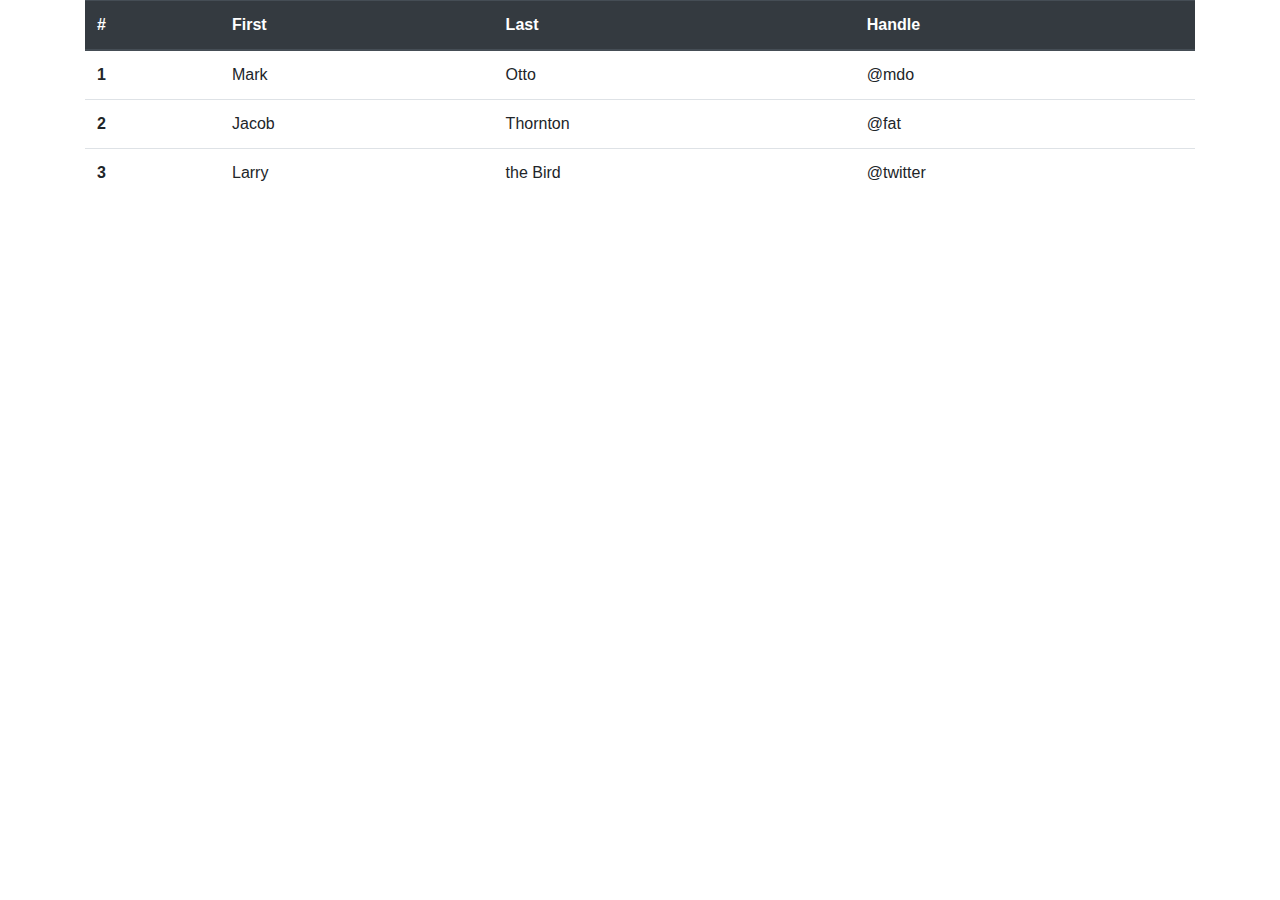
<file: Index.html>
﻿<!DOCTYPE html>
<html>
<head>
    <title></title>
	<meta charset="utf-8" />
    <meta name="viewport" content="width=device-width, initial-scale=1.0, minimum-scale=1.0, maximum-scale=1.0, user-scalable=no" />
    <meta name="format-detection" content="telephone=no" />
    <meta http-equiv="X-UA-Compatible" content="IE=edge" />
    <meta name="MobileOptimized" content="176" />
    <meta name="HandheldFriendly" content="True" />
    <meta name="robots" content="noindex,nofollow" />

    <link rel="stylesheet" href="Content/bootstrap-4.3.1.min.css" />
    <link rel="stylesheet" href="Content/font-awesome-4.7.0.min.css" />

    <script src="Content/js/jquery-3.4.1.min.js"></script>
    <script src="Content/js/bootstrap-4.3.1.min.js"></script>
    <script src="https://telegram.org/js/telegram-web-app.js"></script>
    <script>
        function setThemeClass() {
            document.documentElement.className = Telegram.WebApp.colorScheme;
        }
        Telegram.WebApp.onEvent('themeChanged', setThemeClass);
        setThemeClass();
    </script>
</head>
<body>
    <div class="container">
        <div class="row">
            <div class="col-sm">
                <table class="table">
                    <thead class="thead-dark">
                        <tr>
                            <th scope="col">#</th>
                            <th scope="col">First</th>
                            <th scope="col">Last</th>
                            <th scope="col">Handle</th>
                        </tr>
                    </thead>
                    <tbody>
                        <tr>
                            <th scope="row">1</th>
                            <td>Mark</td>
                            <td>Otto</td>
                            <td>@mdo</td>
                        </tr>
                        <tr>
                            <th scope="row">2</th>
                            <td>Jacob</td>
                            <td>Thornton</td>
                            <td>@fat</td>
                        </tr>
                        <tr>
                            <th scope="row">3</th>
                            <td>Larry</td>
                            <td>the Bird</td>
                            <td>@twitter</td>
                        </tr>
                    </tbody>
                </table>
            </div>
        </div>
    </div>
    
</body>
</html>
</file>
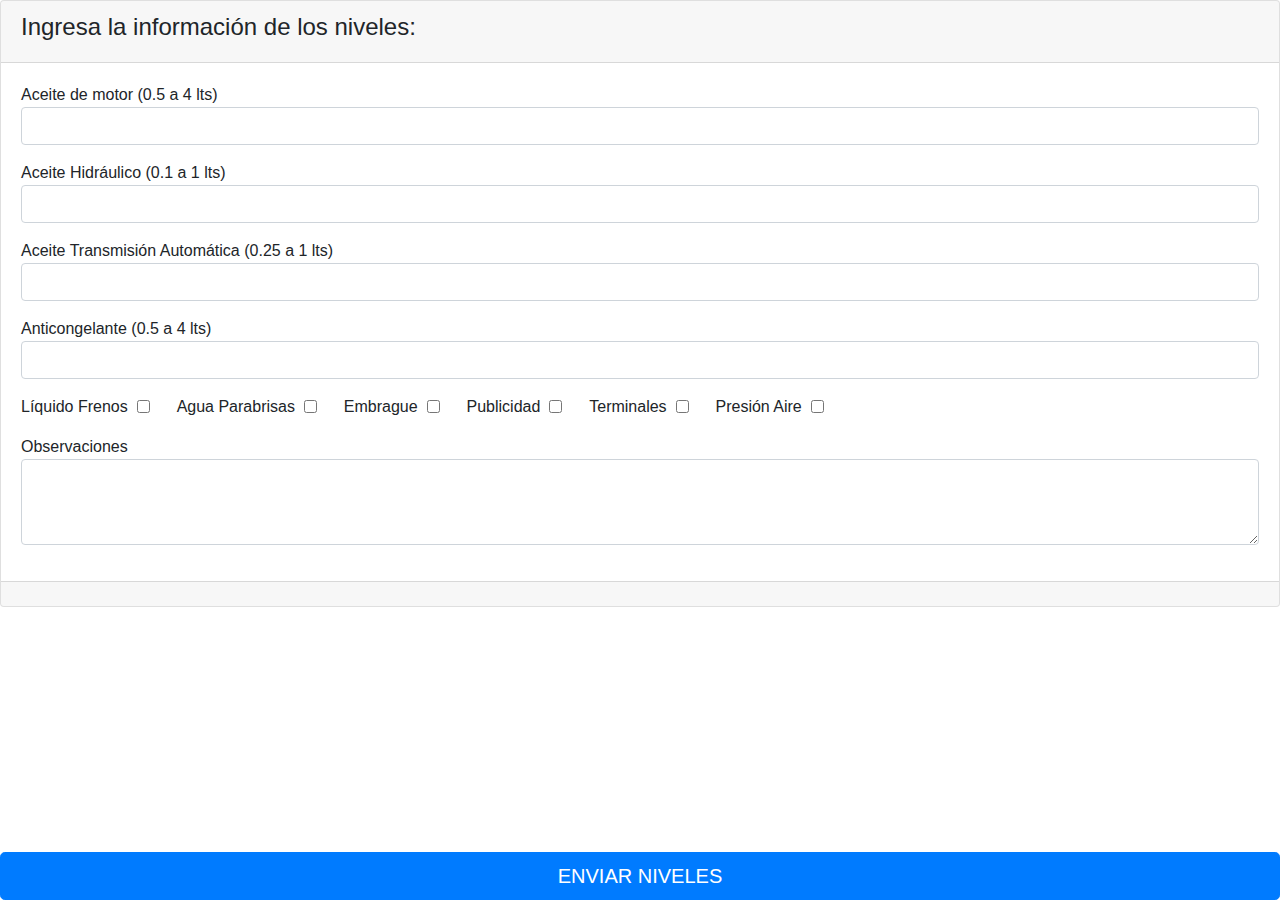
<file: tel-pages/Niveles.html>
﻿<!DOCTYPE html>
<html>
<head>
    <title></title>
	<meta charset="utf-8" />
    <meta name="viewport" content="width=device-width, initial-scale=1.0, minimum-scale=1.0, maximum-scale=1.0, user-scalable=no" />
    <meta name="format-detection" content="telephone=no" />
    <meta http-equiv="X-UA-Compatible" content="IE=edge" />
    <meta name="MobileOptimized" content="176" />
    <meta name="HandheldFriendly" content="True" />
    <meta name="robots" content="noindex,nofollow" />

    <link rel="stylesheet" href="../Content/bootstrap-4.3.1.min.css" />
    <link rel="stylesheet" href="../Content/font-awesome-4.7.0.min.css" />
	
	<!-- Load the Telegram Library before any other scripts-->
    <script src="https://telegram.org/js/telegram-web-app.js"></script>

    <script src="../Content/js/jquery-3.4.1.min.js"></script>
    <script src="../Content/js/bootstrap-4.3.1.min.js"></script>
</head>
<body >
	<form id="myForm" method="post">
		<section>
			<div class="row">
				<div id="btn_status" class="hint" style="display: none;" class="col-lg-12 col-md-12 col-sm-12">
				</div>
				<div class="col-lg-12 col-md-12 col-sm-12">
					<div class="card card-shadow">
						<div class="card-header">
							<h4>Ingresa la información de los niveles:</h4>
						</div>
						<div class="card-body">
							<div class="form-row">
								<div class="form-group  col-lg-12 col-md-12 col-sm-12">
									<span>Aceite de motor (0.5 a 4 lts)</span>
									<input type="number" id="txtAceitoMotor" name="txtAceitoMotor" min="0.5" max="4.0" step="0.5" class="form-control" onchange="validateRange(this)" required>
								</div>
								<div class="form-group  col-lg-12 col-md-12 col-sm-12">
									<span>Aceite Hidráulico (0.1 a 1 lts)</span>
									<input type="number" id="txtAceiteHidraulico" name="txtAceiteHidraulico" min="0.1" max="1" step="0.1" class="form-control" onchange="validateRange(this)" required>
								</div>
								<div class="form-group  col-lg-12 col-md-12 col-sm-12">
									<span>Aceite Transmisión Automática (0.25 a 1 lts)</span>
									<input type="number" id="txtAceiteTransmisionAut" name="txtAceiteTransmisionAut" min="0.25" max="1" step="0.25" class="form-control" onchange="validateRange(this)" required>
								</div>
								<div class="form-group  col-lg-12 col-md-12 col-sm-12">
									<span>Anticongelante (0.5 a 4 lts)</span>
									<input type="number" id="txtAnticongelante" name="txtAnticongelante" min="0.5" max="4" step="0.5" class="form-control" onchange="validateRange(this)" required>
								</div>
							</div>
							<div class="form-row">
								<div class="form-group col-auto">
									<div class="form-check form-check-inline">
										<span class="form-check-label">Líquido Frenos&nbsp;&nbsp;</span>
										<input type="checkbox" id="chkLiqFrenos" name="chkLiqFrenos" class="form-check-input">
									</div>
								</div>
								<div class="form-group  col-auto">
									<div class="form-check form-check-inline">
										<span class="form-check-label">Agua Parabrisas&nbsp;&nbsp;</span>
										<input type="checkbox" id="chkAguaP" name="chkAguaP" class="form-check-input">
									</div>
								</div>
								<div class="form-group  col-auto">
									<div class="form-check form-check-inline">
										<span class="form-check-label">Embrague&nbsp;&nbsp;</span>
										<input type="checkbox" id="chkEmbrague" name="chkEmbrague" class="form-check-input">
									</div>
								</div>
								<div class="form-group  col-auto">
									<div class="form-check form-check-inline">
										<span class="form-check-label">Publicidad&nbsp;&nbsp;</span>
										<input type="checkbox" id="chkPublicidadP" name="chkPublicidad" class="form-check-input">
									</div>
								</div>
								<div class="form-group  col-auto">
									<div class="form-check form-check-inline">
										<span class="form-check-label">Terminales&nbsp;&nbsp;</span>
										<input type="checkbox" id="chkTerminales" name="chkTerminales" class="form-check-input">
									</div>
								</div>
								<div class="form-group  col-auto">
									<div class="form-check form-check-inline">
										<span class="form-check-label">Presión Aire&nbsp;&nbsp;</span>
										<input type="checkbox" id="chkPresionAire" name="chkPresionAire" class="form-check-input">
									</div>
								</div>
							</div>
							<div class="form-row">
								<div class="form-group  col-lg-12 col-md-12 col-sm-12">
									<span>Observaciones</span>
									<textarea id="txtObservaciones" name="txtObservaciones" rows="3"  maxlength="200" class="form-control"></textarea>
								</div>
							</div>
						</div>
						<div class="card-footer ">
						</div>
					</div>
				</div>
				<div class="fixed-bottom">
					<input type="submit" value="ENVIAR NIVELES" class="btn btn-primary btn-lg btn-block" onclick="sendDataToBot()">
				</div>
			</div>
		</section>
	</form>
	
	<script type="application/javascript">
		
		function validateRange(me) {
			//console.log(me.id + ' ' + me.value);
			var value = me.value;
			switch (me.id) {
				case "txtAceitoMotor":
				case "txtAnticongelante":
					if(value == 0 || (value < 0.5 || value > 4))
						me.value = "0";
				break;
				case "txtAceiteHidraulico":
					if(value == 0 || (value < 0.1 || value > 1))
						me.value = "0";
				break;
				case "txtAceiteTransmisionAut":
					if(value == 0 || (value < 0.25 || value > 1))
						me.value = "0";
				break;
			}
		}
		
		function getJsonData() {
			var aceite_motor = $("#txtAceitoMotor").val();
			var aceite_hidraulico = $("#txtAceiteHidraulico").val();
			var aceite_transmision_aut = $("#txtAceiteTransmisionAut").val();
			var anticongelante = $("#txtAnticongelante").val();
			var frenos = $("#chkLiqFrenos").prop('checked');
			var agua_parabrisas = $("#chkAguaP").prop('checked');
			var embrague = $("#chkEmbrague").prop('checked');
			var publicidad = $("#chkPublicidadP").prop('checked');
			var terminales = $("#chkTerminales").prop('checked');
			var presion_aire = $("#chkPresionAire").prop('checked');
			var observaciones = $("#txtObservaciones").val();
			
			var json = { 'aceite_motor': aceite_motor,
						 'aceite_hidraulico': aceite_hidraulico,
						 'aceite_transmision_aut': aceite_transmision_aut,
						 'anticongelante': anticongelante,
						 'frenos': frenos,
						 'agua_parabrisas': agua_parabrisas,
						 'embrague': embrague,
						 'publicidad': publicidad,
						 'terminales': terminales,
						 'presion_aire': presion_aire,
						 'observaciones': observaciones
					   };
			return json;
		}
		
		function sendDataToBot() {
			var form = document.getElementById("myForm");
			if(form.checkValidity() == false)
				return;
			Telegram.WebApp.sendData(JSON.stringify(getJsonData()));
			//Telegram.WebApp.close();
		}
		
		const SgaApp = {
			initData: Telegram.WebApp.initData || '',
			initDataUnsafe: Telegram.WebApp.initDataUnsafe || {},
			//MainButton: Telegram.WebApp.MainButton,

			init(options) {
				//document.body.style.visibility = '';
				Telegram.WebApp.ready();
			},
			close() {
				Telegram.WebApp.close();
			}
		}

		SgaApp.init();
		
	</script>
    
</body>
</html>
</file>
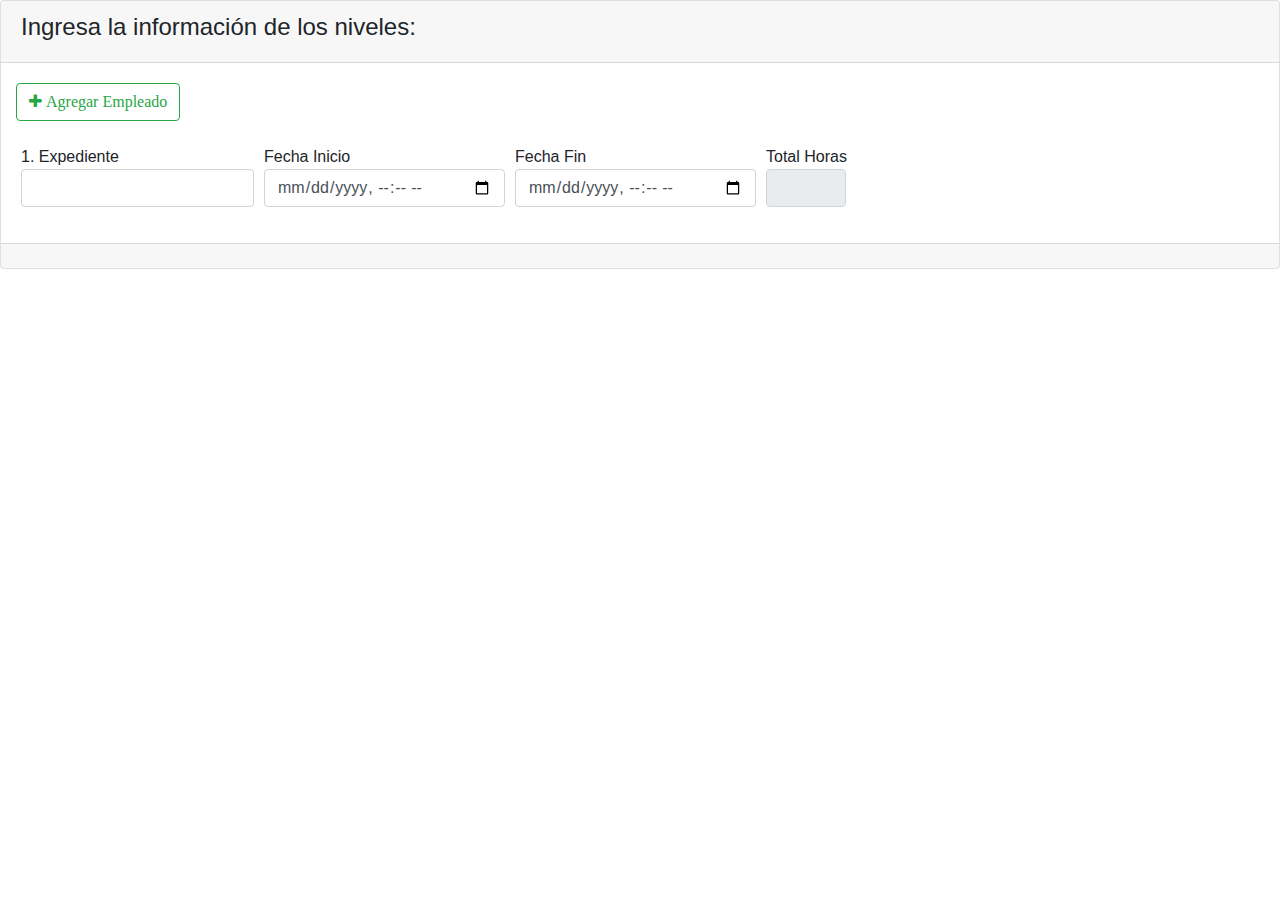
<file: tel-pages/te_empleados.html>
﻿<!DOCTYPE html>
<html>
<head>
    <title></title>
	<meta charset="utf-8" />
    <meta name="viewport" content="width=device-width, initial-scale=1.0, minimum-scale=1.0, maximum-scale=1.0, user-scalable=no" />
    <meta name="format-detection" content="telephone=no" />
    <meta http-equiv="X-UA-Compatible" content="IE=edge" />
    <meta name="MobileOptimized" content="176" />
    <meta name="HandheldFriendly" content="True" />
    <meta name="robots" content="noindex,nofollow" />

    <link rel="stylesheet" href="../Content/bootstrap-4.3.1.min.css" />
    <link rel="stylesheet" href="../Content/font-awesome-4.7.0.min.css" />
	
	<!-- Load the Telegram Library before any other scripts-->
    <script src="https://telegram.org/js/telegram-web-app.js"></script>

    <script src="../Content/js/jquery-3.4.1.min.js"></script>
    <script src="../Content/js/bootstrap-4.3.1.min.js"></script>
</head>
<body >
	<form id="myForm" method="post">
		<section>
			<div class="row">
				<div id="btn_status" class="hint" style="display: none;" class="col-lg-12 col-md-12 col-sm-12">
				</div>
				<div class="col-lg-12 col-md-12 col-sm-12">
					<div class="card card-shadow">
						<div class="card-header">
							<h4>Ingresa la información de los niveles:</h4>
						</div>
						<div class="card-body">
							<div class="form-row">
								<a href="#" id="lnkAgregarEmpleado" class="btn btn-outline-success" onclick="agregarEmpleado()">
								  <span class="fa fa-plus">&nbsp;Agregar Empleado</span>
								</a>
							</div><br />
							<div class="form-row">
								<div class="form-group col-auto">
									<span>1. Expediente</span>
									<input type="number" id="txtExpediente1" name="txtExpediente1" min="0" class="form-control" onchange="validarExpediente(this)" required>
								</div>
								<div class="form-group col-auto">
									<span>Fecha Inicio</span>
									<input type="datetime-local" id="txtFechaIni1" name="txtFechaIni1" class="form-control" onchange="validateRange(this)" required>
								</div>
								<div class="form-group col-auto">
									<span>Fecha Fin</span>
									<input type="datetime-local" id="txtFechaFin1" name="txtFechaFin1" class="form-control" onchange="validateRange(this)" required>
								</div>
								<div class="form-group col-auto">
									<span>Total Horas</span>
									<input type="text" id="txtTotalHoras1" name="txtTotalHoras1" class="form-control" style="width:80px" disabled></input>
								</div>
							</div>
							<div class="form-row" style="display: none" id="pnlEmpleado2">
								<div class="form-group col-auto">
									<span>2. Expediente</span>
									<input type="number" id="txtExpediente2" name="txtExpediente2" min="0" class="form-control" onchange="validarExpediente(this)" required>
								</div>
								<div class="form-group col-auto">
									<span>Fecha Inicio</span>
									<input type="datetime-local" id="txtFechaIni2" name="txtFechaIni2" class="form-control" onchange="validateRange(this)" required>
								</div>
								<div class="form-group col-auto">
									<span>Fecha Fin</span>
									<input type="datetime-local" id="txtFechaFin2" name="txtFechaFin2" class="form-control" onchange="validateRange(this)" required>
								</div>
								<div class="form-group col-auto">
									<span>Total Horas</span>
									<input type="text" id="txtTotalHoras2" name="txtTotalHoras2" class="form-control" style="width:80px" disabled></input>
								</div>
							</div>
							<div class="form-row" style="display: none" id="pnlEmpleado3">
								<div class="form-group col-auto">
									<span>3. Expediente</span>
									<input type="number" id="txtExpediente3" name="txtExpediente3" min="0" class="form-control" onchange="validarExpediente(this)" required>
								</div>
								<div class="form-group col-auto">
									<span>Fecha Inicio</span>
									<input type="datetime-local" id="txtFechaIni3" name="txtFechaIni3" class="form-control" onchange="validateRange(this)" required>
								</div>
								<div class="form-group col-auto">
									<span>Fecha Fin</span>
									<input type="datetime-local" id="txtFechaFin3" name="txtFechaFin3" class="form-control" onchange="validateRange(this)" required>
								</div>
								<div class="form-group col-auto">
									<span>Total Horas</span>
									<input type="text" id="txtTotalHoras3" name="txtTotalHoras3" class="form-control" style="width:80px" disabled></input>
								</div>
							</div>
							<div class="form-row" style="display: none" id="pnlEmpleado4">
								<div class="form-group col-auto">
									<span>4. Expediente</span>
									<input type="number" id="txtExpediente4" name="txtExpediente4" min="0" class="form-control" onchange="validarExpediente(this)" required>
								</div>
								<div class="form-group col-auto">
									<span>Fecha Inicio</span>
									<input type="datetime-local" id="txtFechaIni4" name="txtFechaIni4" class="form-control" onchange="validateRange(this)" required>
								</div>
								<div class="form-group col-auto">
									<span>Fecha Fin</span>
									<input type="datetime-local" id="txtFechaFin4" name="txtFechaFin4" class="form-control" onchange="validateRange(this)" required>
								</div>
								<div class="form-group col-auto">
									<span>Total Horas</span>
									<input type="text" id="txtTotalHoras4" name="txtTotalHoras4" class="form-control" style="width:80px" disabled></input>
								</div>
							</div>
							<div class="form-row" style="display: none" id="pnlEmpleado5">
								<div class="form-group col-auto">
									<span>5. Expediente</span>
									<input type="number" id="txtExpediente5" name="txtExpediente5" min="0" class="form-control" onchange="validarExpediente(this)" required>
								</div>
								<div class="form-group col-auto">
									<span>Fecha Inicio</span>
									<input type="datetime-local" id="txtFechaIni5" name="txtFechaIni5" class="form-control" onchange="validateRange(this)" required>
								</div>
								<div class="form-group col-auto">
									<span>Fecha Fin</span>
									<input type="datetime-local" id="txtFechaFin5" name="txtFechaFin5" class="form-control" onchange="validateRange(this)" required>
								</div>
								<div class="form-group col-auto">
									<span>Total Horas</span>
									<input type="text" id="txtTotalHoras5" name="txtTotalHoras5" class="form-control" style="width:80px" disabled></input>
								</div>
							</div>
							<div class="form-row" style="display: none" id="pnlEmpleado6">
								<div class="form-group col-auto">
									<span>6. Expediente</span>
									<input type="number" id="txtExpediente6" name="txtExpediente6" min="0" class="form-control" onchange="validarExpediente(this)" required>
								</div>
								<div class="form-group col-auto">
									<span>Fecha Inicio</span>
									<input type="datetime-local" id="txtFechaIni6" name="txtFechaIni6" class="form-control" onchange="validateRange(this)" required>
								</div>
								<div class="form-group col-auto">
									<span>Fecha Fin</span>
									<input type="datetime-local" id="txtFechaFin6" name="txtFechaFin6" class="form-control" onchange="validateRange(this)" required>
								</div>
								<div class="form-group col-auto">
									<span>Total Horas</span>
									<input type="text" id="txtTotalHoras6" name="txtTotalHoras6" class="form-control" style="width:80px" disabled></input>
								</div>
							</div>
							<div class="form-row" style="display: none" id="pnlEmpleado7">
								<div class="form-group col-auto">
									<span>7. Expediente</span>
									<input type="number" id="txtExpediente7" name="txtExpediente7" min="0" class="form-control" onchange="validarExpediente(this)" required>
								</div>
								<div class="form-group col-auto">
									<span>Fecha Inicio</span>
									<input type="datetime-local" id="txtFechaIni7" name="txtFechaIni7" class="form-control" onchange="validateRange(this)" required>
								</div>
								<div class="form-group col-auto">
									<span>Fecha Fin</span>
									<input type="datetime-local" id="txtFechaFin7" name="txtFechaFin7" class="form-control" onchange="validateRange(this)" required>
								</div>
								<div class="form-group col-auto">
									<span>Total Horas</span>
									<input type="text" id="txtTotalHoras7" name="txtTotalHoras7" class="form-control" style="width:80px" disabled></input>
								</div>
							</div>
							<div class="form-row" style="display: none" id="pnlEmpleado8">
								<div class="form-group col-auto">
									<span>8. Expediente</span>
									<input type="number" id="txtExpediente8" name="txtExpediente8" min="0" class="form-control" onchange="validarExpediente(this)" required>
								</div>
								<div class="form-group col-auto">
									<span>Fecha Inicio</span>
									<input type="datetime-local" id="txtFechaIni8" name="txtFechaIni8" class="form-control" onchange="validateRange(this)" required>
								</div>
								<div class="form-group col-auto">
									<span>Fecha Fin</span>
									<input type="datetime-local" id="txtFechaFin8" name="txtFechaFin8" class="form-control" onchange="validateRange(this)" required>
								</div>
								<div class="form-group col-auto">
									<span>Total Horas</span>
									<input type="text" id="txtTotalHoras8" name="txtTotalHoras8" class="form-control" style="width:80px" disabled></input>
								</div>
							</div>
							<div class="form-row" style="display: none" id="pnlEmpleado9">
								<div class="form-group col-auto">
									<span>9. Expediente</span>
									<input type="number" id="txtExpediente9" name="txtExpediente9" min="0" class="form-control" onchange="validarExpediente(this)" required>
								</div>
								<div class="form-group col-auto">
									<span>Fecha Inicio</span>
									<input type="datetime-local" id="txtFechaIni9" name="txtFechaIni9" class="form-control" onchange="validateRange(this)" required>
								</div>
								<div class="form-group col-auto">
									<span>Fecha Fin</span>
									<input type="datetime-local" id="txtFechaFin9" name="txtFechaFin9" class="form-control" onchange="validateRange(this)" required>
								</div>
								<div class="form-group col-auto">
									<span>Total Horas</span>
									<input type="text" id="txtTotalHoras9" name="txtTotalHoras9" class="form-control" style="width:80px" disabled></input>
								</div>
							</div>
							<div class="form-row" style="display: none" id="pnlEmpleado10">
								<div class="form-group col-auto">
									<span>10. Expediente</span>
									<input type="number" id="txtExpediente10" name="txtExpediente10" min="0" class="form-control" onchange="validarExpediente(this)" required>
								</div>
								<div class="form-group col-auto">
									<span>Fecha Inicio</span>
									<input type="datetime-local" id="txtFechaIni10" name="txtFechaIni10" class="form-control" onchange="validateRange(this)" required>
								</div>
								<div class="form-group col-auto">
									<span>Fecha Fin</span>
									<input type="datetime-local" id="txtFechaFin10" name="txtFechaFin10" class="form-control" onchange="validateRange(this)" required>
								</div>
								<div class="form-group col-auto">
									<span>Total Horas</span>
									<input type="text" id="txtTotalHoras10" name="txtTotalHoras10" class="form-control" style="width:80px" disabled></input>
								</div>
							</div>
						</div>
						<div class="card-footer ">
						</div>
					</div>
				</div>
				<div class="fixed-bottom">
					<!-- <input type="submit" value="ENVIAR NIVELES" class="btn btn-primary btn-lg btn-block" onclick="sendDataToBot()"> -->
				</div>
			</div>
		</section>
	</form>
	
	<script type="application/javascript">
			window.Telegram.WebApp.ready();
            window.Telegram.WebApp.expand();
            // initData is empty object
            let initData = window.Telegram.WebApp.initData;
             // initDataUnsafe is empty object,too
            let initDataUnsafe = window.Telegram.WebApp.initDataUnsafe;
            window.Telegram.WebApp.MainButton.showProgress()
            window.Telegram.WebApp.MainButton.setText('submit').show().enable()
            window.Telegram.WebApp.MainButton.isProgressVisible = "true"
            //This Event is not working, Why?
            window.Telegram.WebApp.MainButton.onClick(() => {alert('submitted')});
            //window.document.getElementById('tg').innerHTML =             JSON.stringify(window.Telegram.WebA
			
			function validarExpediente(me) {
			//console.log(me.id + ' ' + me.value);
				var value = me.value;
				if(value < 0 || Number.isInteger(numero) == false) {
					me.value = "";
				}
			}
			
			function validateRange(me) {
				//console.log(me.id + ' ' + me.value);
				var num = (me.id).substring((me.id).length-1);
				var txtTotalHoras = $('#txtTotalHoras' + num);
				txtTotalHoras.val('');
				if(isNaN(Date.parse(me.value))) {
					me.value = "";
					return;
				}
				
				
				var txt1 = $('#txtFechaIni' + num);
				var txt2 = $('#txtFechaFin' + num);
				
				if(txt1.val() == '' || txt2.val() == '')
					return;
				var fechaIni = new Date(txt1.val());
				var fechaFin = new Date(txt2.val());
				
				if(fechaIni > fechaFin) {
					alert('Fechas no válidas, favor de verificar.');
					return;
				}
		
				// segundos = milisegundos/1000
				// minutos = segundos/60
				// horas = minutos/60
				// Días = horas/24
				 
				const diffInDays = Math.floor((fechaFin - fechaIni) / (1000 * 60 * 60 * 24));
				const diffInHoras = ((fechaFin - fechaIni) / (1000 * 60 * 60)).toFixed(2);
				const diffInMinutos = Math.floor((fechaFin - fechaIni) / (1000 * 60));
				console.log('Días: ' + diffInDays + ' Horas: ' + diffInHoras + ' Minutos: ' + diffInMinutos);
				
				txtTotalHoras.val(diffInHoras);
			}
			
			function agregarEmpleado() {
				var pnl2 = $('#pnlEmpleado2');
				var pnl3 = $('#pnlEmpleado3');
				var pnl4 = $('#pnlEmpleado4');
				var pnl5 = $('#pnlEmpleado5');
				var pnl6 = $('#pnlEmpleado6');
				var pnl7 = $('#pnlEmpleado7');
				var pnl8 = $('#pnlEmpleado8');
				var pnl9 = $('#pnlEmpleado9');
				var pnl10 = $('#pnlEmpleado10');
				
				if(pnl2.is(":visible") == false) {
					pnl2.show(500);
				}
				else if(pnl3.is(":visible") == false) {
					pnl3.show(500);
				}
				else if(pnl4.is(":visible") == false) {
					pnl4.show(500);
				}
				else if(pnl5.is(":visible") == false) {
					pnl5.show(500);
				}
				else if(pnl6.is(":visible") == false) {
					pnl6.show(500);
				}
				else if(pnl7.is(":visible") == false) {
					pnl7.show(500);
				}
				else if(pnl8.is(":visible") == false) {
					pnl8.show(500);
				}
				else if(pnl9.is(":visible") == false) {
					pnl9.show(500);
				}
				else if(pnl10.is(":visible") == false) {
					pnl10.show(500);
				}
				else {
					alert('No se pueden agregagar mas empleados. El límite es de 10.\nPara agregar más debe realizar una captura adicional de Tiempo Extra.');
				}
					
			}
		
		
	</script>
    
</body>
</html>
</file>
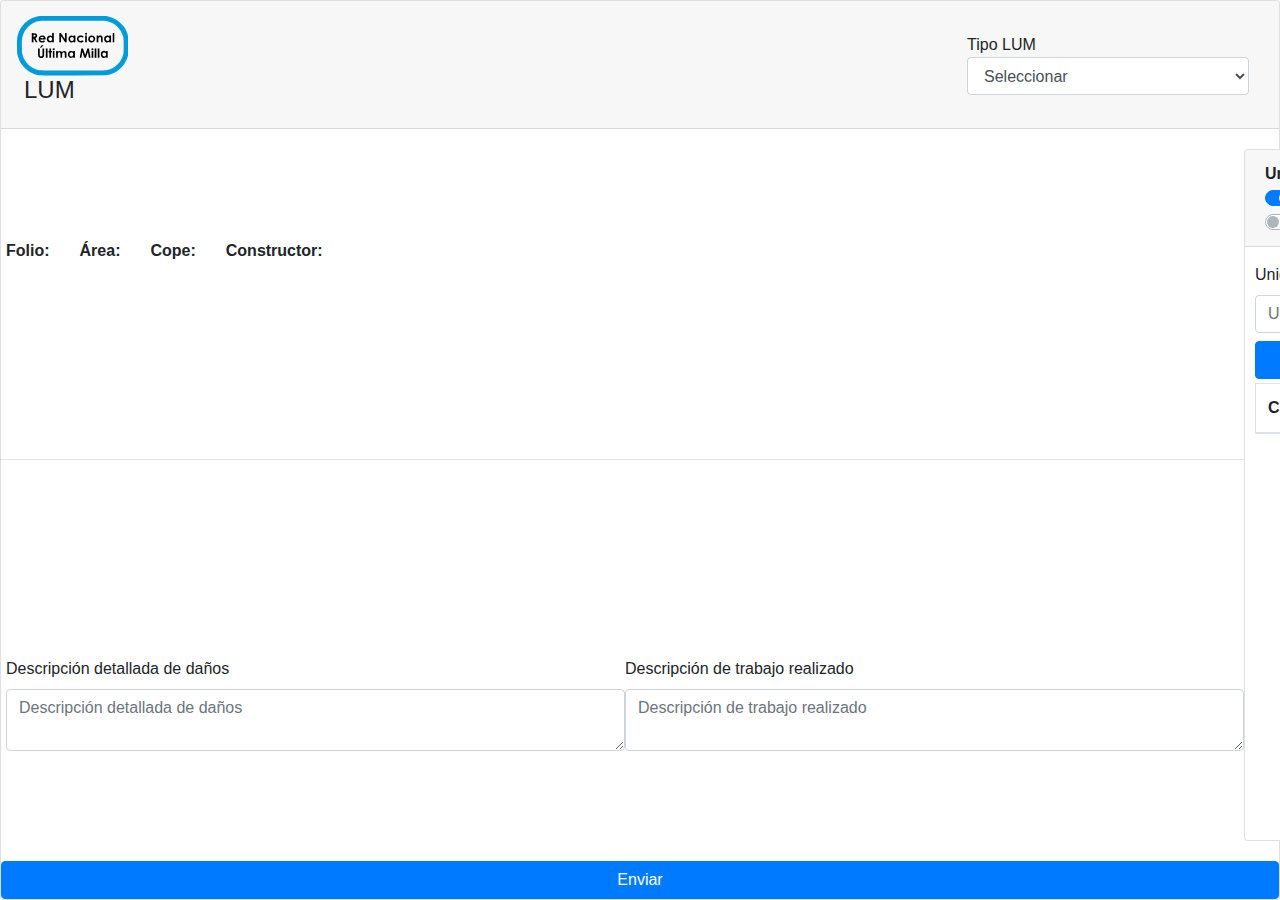
<file: tel-pages/LUM/lum.html>
<!DOCTYPE html>
<html>

<head>
    <meta charset='utf-8'>
    <meta http-equiv='X-UA-Compatible' content='IE=edge'>
    <title>LUM</title>
    <link rel="shortcut icon" href="../../Content/images/RNUM_LOGO.svg" type="image/svg">
    <meta name='description' content='Lista de Unidades Montadas'>
    <meta name='viewport' content='width=device-width, initial-scale=1'>
    <link rel="stylesheet" href="../../Content/bootstrap-4.3.1.min.css" />
    <link rel="stylesheet" href="../../Content/font-awesome-4.7.0.min.css" />
    <link rel='stylesheet' type='text/css' media='screen' href='lum.css'>
    <script type="text/javascript" src="https://telegram.org/js/telegram-web-app.js"></script>
    <script type="text/javascript" src="../../Content/js/jquery-3.4.1.min.js"></script>
    <script type="text/javascript" src="../../Content/js/bootstrap-4.3.1.min.js"></script>
    <script type="text/javascript" src='lum.js'></script>
</head>

<body  >
    <form id="frmLum" class="card card-shadow h-100">
    <div class="card-header header justify-content-between">
        <div class="flex align-items-center">
            <img src="../../Content/images/RNUM_LOGO.svg" style="height: 60PX;" alt="Logo">
            <h4 class="ml-2">LUM</h4>
        </div>
        <div class="col-6 col-lg-3 align-items-center" >
            <span>Tipo LUM</span>
            <select id="slcTipoLum" required class="form-control">
                <option value="">Seleccionar</option>
                <option value="Montaje">Montaje</option>
                <option value="Desmontaje">Desmontaje</option>
                <option value="Canalizacion">Canalización</option>
            </select>
        </div>
    </div>
    
    <div class="card-body ">
            <div class="form-group flex-column row h-100 align-items-center needs-validation">
                <div class="col-12 row mb-3 flex-1 align-items-center justify-content-center p-0">
                    <div class="p-0 row col-12">
                        <div class="col-auto">
                            <span><b>Folio: </b></span>
                            <span id="txtFolio"></span>
                        </div>
                        <div class="col-auto">
                            <span><b>Área: </b></span>
                            <span id="txtArea"></span>
                        </div>
                        <div class="col-auto">
                            <span><b>Cope: </b></span>
                            <span id="txtCope"></span>
                        </div>
                        <div class="col-auto">
                            <span><b>Constructor: </b></span>
                            <span id="txtConstructor"></span>
                        </div>
                    </div>
                    <hr class="col-12 p-0">
                        
                    <div class="row col-12 flex-row">
                        <div class="col-12 col-lg-6 p-0">
                            <label for="descDanios">Descripción detallada de daños</label>
                            <textarea name="descDanios" id="tXtDescDanios" class="form-control " placeholder="Descripción detallada de daños" required ></textarea>
                        </div>
                        <div class="col-12 col-lg-6 p-0">
                            <label for="descTrabajo">Descripción de trabajo realizado</label>
                            <textarea name="descTrabajo" id="tXtDescTrabajo" class="form-control" placeholder="Descripción de trabajo realizado" required></textarea>
                        </div>
                    </div>
                </div>

                <div class="col-12 row flex-8">
                    <div class="col-12  card p-0 overflow-auto">
                        <div class="card-header flex justify-content-between align-items-center">
                            <b><span>Unidades de Construcción</span></b>
                           
                            <div class="custom-control custom-switch">
                                <div>
                                    <input type="radio" class="custom-control-input" name="tipoUnidad" id="chkManoObra" onchange="chkManoObra_change(event)">
                                    <label class="custom-control-label" for="chkManoObra">Mano de obra</label>
                                </div>
                                <div>
                                    <input type="radio" class="custom-control-input" name="tipoUnidad" id="chkMateriales" onchange="chkMateriales_change(event)">
                                    <label class="custom-control-label" for="chkMateriales">Materiales</label>
                                </div>
                            </div>
                        </div>
                        <div style="height: 100px;" class="card-body overflow-scroll p-0">
                            <div class="mt-3 form-row col-12 flex-0">
                                <div class="p-0 col-9">
                                    <label for="txtManoDeObra">Unidad Construcción</label>
                                    <input type="text"  class="form-control" id="txtManoDeObra" placeholder="Unidad Construcción">
                                    <div id="manoDeObraAutocompleteList" class="autocomplete-items"></div>
                                </div>
                                <div class="p-0 col-3">
                                    <label for="txtCantManoObra">Cantidad</label>
                                    <input type="number" placeholder="Cant." min="0" pattern="[0-9]" 
                                        id="txtCantManoObra" onkeyup="txtCantManoObra_change(event)"
                                        class="form-control">
                                </div>
                            </div>
                            <div class=" col-12 flex-0 form-row">
                                <button class="btn btn-primary col-12 mt-2" id="btnAgregarManoObra" type="button"
                                    onclick="agregarManoObra()">Agregar</button>
                            </div>
                            <div class="table mt-1 col-12 flex-0 form-row">
                                <table class="table table-striped table-bordered table-hover">
                                    <thead>
                                        <tr>
                                            <th>Clave</th>
                                            <th>Descripción</th>
                                            <th>Unidad</th>
                                            <th>Cantidad</th>
                                            <th>Tipo</th>
                                            <th>Acción</th>
                                        </tr>
                                    </thead>
                                    <tbody id="manoDeObraTable">

                                    </tbody>
                                </table>
                            </div>
                        </div>
                    </div>
                    <!-- <div class="col-12 col-lg-6 card">
                        <button class="btn btn-primary " type="submit" id="agregar" onclick="agregarManoObra()">Agregar</button> 
                    </div> -->
                </div>

            </div>
        </div>
        <button class="btn btn-primary" id="enviar" onclick="enviarLum(event)">Enviar</button>
    </form>
</body>

</html>
</file>
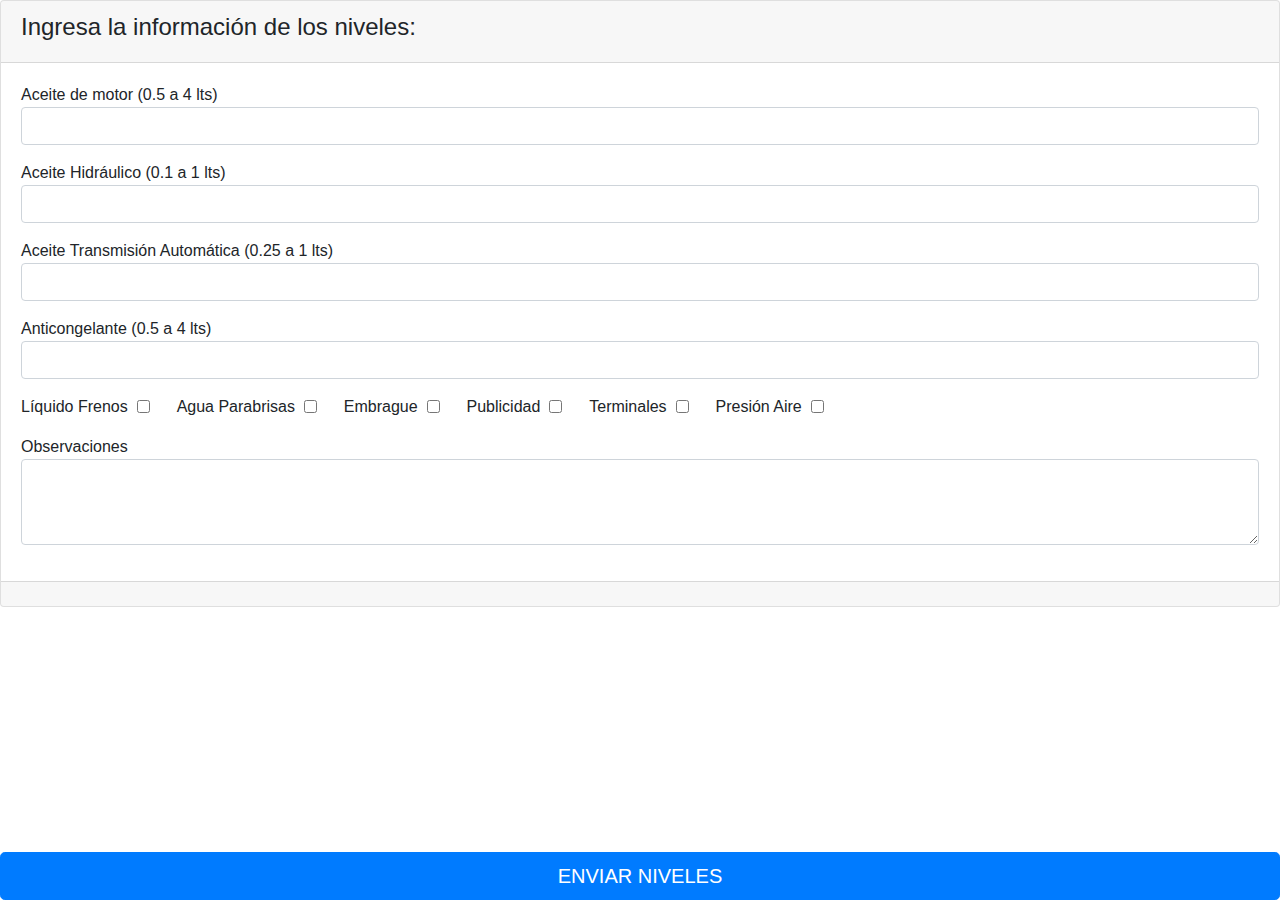
<file: tel-pages/SGA/niveles.html>
﻿<!DOCTYPE html>
<html>
<head>
    <title></title>
	<meta charset="utf-8" />
    <meta name="viewport" content="width=device-width, initial-scale=1.0, minimum-scale=1.0, maximum-scale=1.0, user-scalable=no" />
    <meta name="format-detection" content="telephone=no" />
    <meta http-equiv="X-UA-Compatible" content="IE=edge" />
    <meta name="MobileOptimized" content="176" />
    <meta name="HandheldFriendly" content="True" />
    <meta name="robots" content="noindex,nofollow" />

    <link rel="stylesheet" href="../../Content/bootstrap-4.3.1.min.css" />
    <link rel="stylesheet" href="../../Content/font-awesome-4.7.0.min.css" />
	
	<!-- Load the Telegram Library before any other scripts-->
    <script src="https://telegram.org/js/telegram-web-app.js"></script>

    <script src="../../Content/js/jquery-3.4.1.min.js"></script>
    <script src="../../Content/js/bootstrap-4.3.1.min.js"></script>
</head>
<body >
	<form id="myForm" method="post">
		<section>
			<div class="row">
				<div id="btn_status" class="hint" style="display: none;" class="col-lg-12 col-md-12 col-sm-12">
				</div>
				<div class="col-lg-12 col-md-12 col-sm-12">
					<div class="card card-shadow">
						<div class="card-header">
							<h4>Ingresa la información de los niveles:</h4>
						</div>
						<div class="card-body">
							<div class="form-row">
								<div class="form-group  col-lg-12 col-md-12 col-sm-12">
									<span>Aceite de motor (0.5 a 4 lts)</span>
									<input type="number" id="txtAceitoMotor" name="txtAceitoMotor" min="0.5" max="4.0" step="0.5" class="form-control" onchange="validateRange(this)" required>
								</div>
								<div class="form-group  col-lg-12 col-md-12 col-sm-12">
									<span>Aceite Hidráulico (0.1 a 1 lts)</span>
									<input type="number" id="txtAceiteHidraulico" name="txtAceiteHidraulico" min="0.1" max="1" step="0.1" class="form-control" onchange="validateRange(this)" required>
								</div>
								<div class="form-group  col-lg-12 col-md-12 col-sm-12">
									<span>Aceite Transmisión Automática (0.25 a 1 lts)</span>
									<input type="number" id="txtAceiteTransmisionAut" name="txtAceiteTransmisionAut" min="0.25" max="1" step="0.25" class="form-control" onchange="validateRange(this)" required>
								</div>
								<div class="form-group  col-lg-12 col-md-12 col-sm-12">
									<span>Anticongelante (0.5 a 4 lts)</span>
									<input type="number" id="txtAnticongelante" name="txtAnticongelante" min="0.5" max="4" step="0.5" class="form-control" onchange="validateRange(this)" required>
								</div>
							</div>
							<div class="form-row">
								<div class="form-group col-auto">
									<div class="form-check form-check-inline">
										<span class="form-check-label">Líquido Frenos&nbsp;&nbsp;</span>
										<input type="checkbox" id="chkLiqFrenos" name="chkLiqFrenos" class="form-check-input">
									</div>
								</div>
								<div class="form-group  col-auto">
									<div class="form-check form-check-inline">
										<span class="form-check-label">Agua Parabrisas&nbsp;&nbsp;</span>
										<input type="checkbox" id="chkAguaP" name="chkAguaP" class="form-check-input">
									</div>
								</div>
								<div class="form-group  col-auto">
									<div class="form-check form-check-inline">
										<span class="form-check-label">Embrague&nbsp;&nbsp;</span>
										<input type="checkbox" id="chkEmbrague" name="chkEmbrague" class="form-check-input">
									</div>
								</div>
								<div class="form-group  col-auto">
									<div class="form-check form-check-inline">
										<span class="form-check-label">Publicidad&nbsp;&nbsp;</span>
										<input type="checkbox" id="chkPublicidadP" name="chkPublicidad" class="form-check-input">
									</div>
								</div>
								<div class="form-group  col-auto">
									<div class="form-check form-check-inline">
										<span class="form-check-label">Terminales&nbsp;&nbsp;</span>
										<input type="checkbox" id="chkTerminales" name="chkTerminales" class="form-check-input">
									</div>
								</div>
								<div class="form-group  col-auto">
									<div class="form-check form-check-inline">
										<span class="form-check-label">Presión Aire&nbsp;&nbsp;</span>
										<input type="checkbox" id="chkPresionAire" name="chkPresionAire" class="form-check-input">
									</div>
								</div>
							</div>
							<div class="form-row">
								<div class="form-group  col-lg-12 col-md-12 col-sm-12">
									<span>Observaciones</span>
									<textarea id="txtObservaciones" name="txtObservaciones" rows="3"  maxlength="200" class="form-control"></textarea>
								</div>
							</div>
						</div>
						<div class="card-footer ">
						</div>
					</div>
				</div>
				<div class="fixed-bottom">
					<input type="submit" value="ENVIAR NIVELES" class="btn btn-primary btn-lg btn-block" onclick="sendDataToBot()">
				</div>
			</div>
		</section>
	</form>
	
	<script type="application/javascript">
		
		function validateRange(me) {
			//console.log(me.id + ' ' + me.value);
			var value = me.value;
			switch (me.id) {
				case "txtAceitoMotor":
				case "txtAnticongelante":
					if(value == 0 || (value < 0.5 || value > 4))
						me.value = "0";
				break;
				case "txtAceiteHidraulico":
					if(value == 0 || (value < 0.1 || value > 1))
						me.value = "0";
				break;
				case "txtAceiteTransmisionAut":
					if(value == 0 || (value < 0.25 || value > 1))
						me.value = "0";
				break;
			}
		}
		
		function getJsonData() {
			var aceite_motor = $("#txtAceitoMotor").val();
			var aceite_hidraulico = $("#txtAceiteHidraulico").val();
			var aceite_transmision_aut = $("#txtAceiteTransmisionAut").val();
			var anticongelante = $("#txtAnticongelante").val();
			var frenos = $("#chkLiqFrenos").prop('checked');
			var agua_parabrisas = $("#chkAguaP").prop('checked');
			var embrague = $("#chkEmbrague").prop('checked');
			var publicidad = $("#chkPublicidadP").prop('checked');
			var terminales = $("#chkTerminales").prop('checked');
			var presion_aire = $("#chkPresionAire").prop('checked');
			var observaciones = $("#txtObservaciones").val();
			
			var json = { 'aceite_motor': aceite_motor,
						 'aceite_hidraulico': aceite_hidraulico,
						 'aceite_transmision_aut': aceite_transmision_aut,
						 'anticongelante': anticongelante,
						 'frenos': frenos,
						 'agua_parabrisas': agua_parabrisas,
						 'embrague': embrague,
						 'publicidad': publicidad,
						 'terminales': terminales,
						 'presion_aire': presion_aire,
						 'observaciones': observaciones
					   };
			return json;
		}
		
		function sendDataToBot() {
			var form = document.getElementById("myForm");
			if(form.checkValidity() == false)
				return;
			Telegram.WebApp.sendData(JSON.stringify(getJsonData()));
			//Telegram.WebApp.close();
		}
		
		const SgaApp = {
			initData: Telegram.WebApp.initData || '',
			initDataUnsafe: Telegram.WebApp.initDataUnsafe || {},
			//MainButton: Telegram.WebApp.MainButton,

			init(options) {
				//document.body.style.visibility = '';
				Telegram.WebApp.ready();
			},
			close() {
				Telegram.WebApp.close();
			}
		}

		SgaApp.init();
		
	</script>
    
</body>
</html>
</file>
<file: tel-pages/LUM/lum.css>
html, body{
    height: 100%;
    margin: 0;
    padding: 0;
}
.header{
    align-items: center;
    display: flex;
    padding: 15px;
}
</file>
